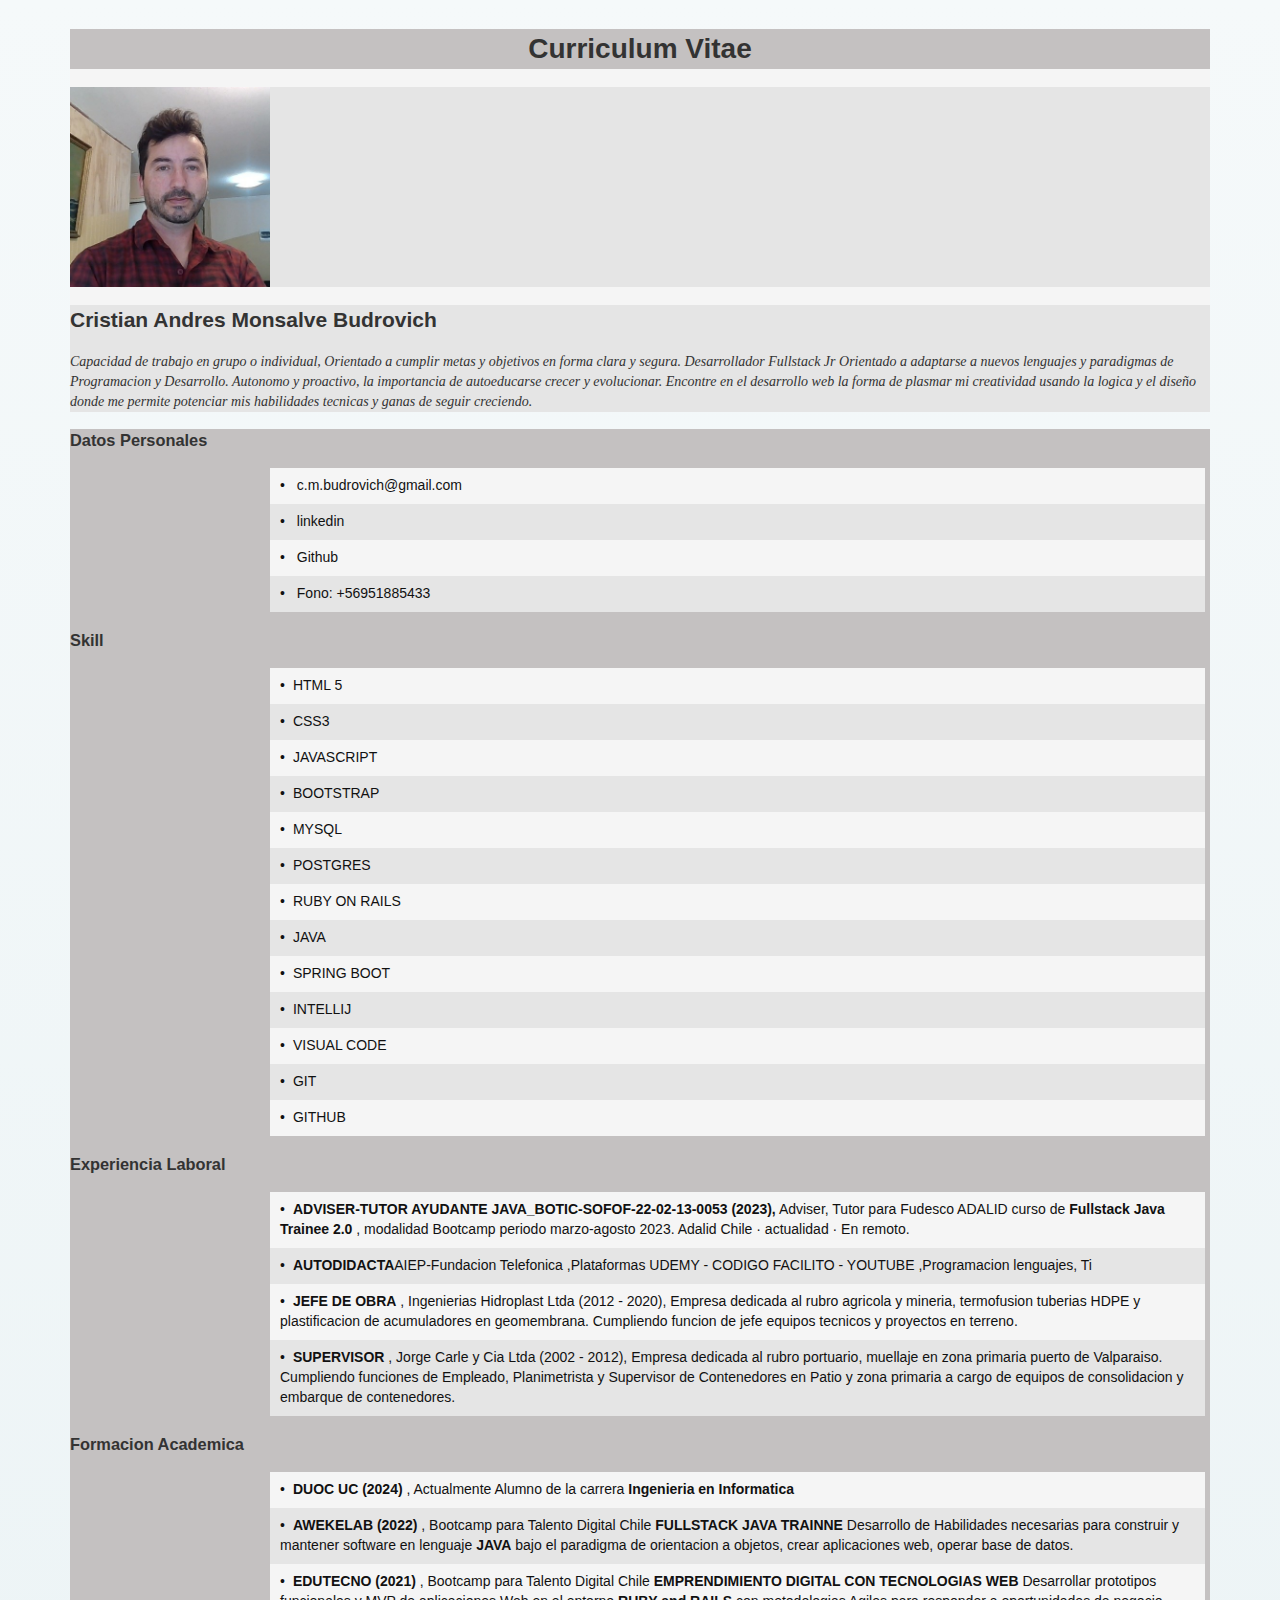
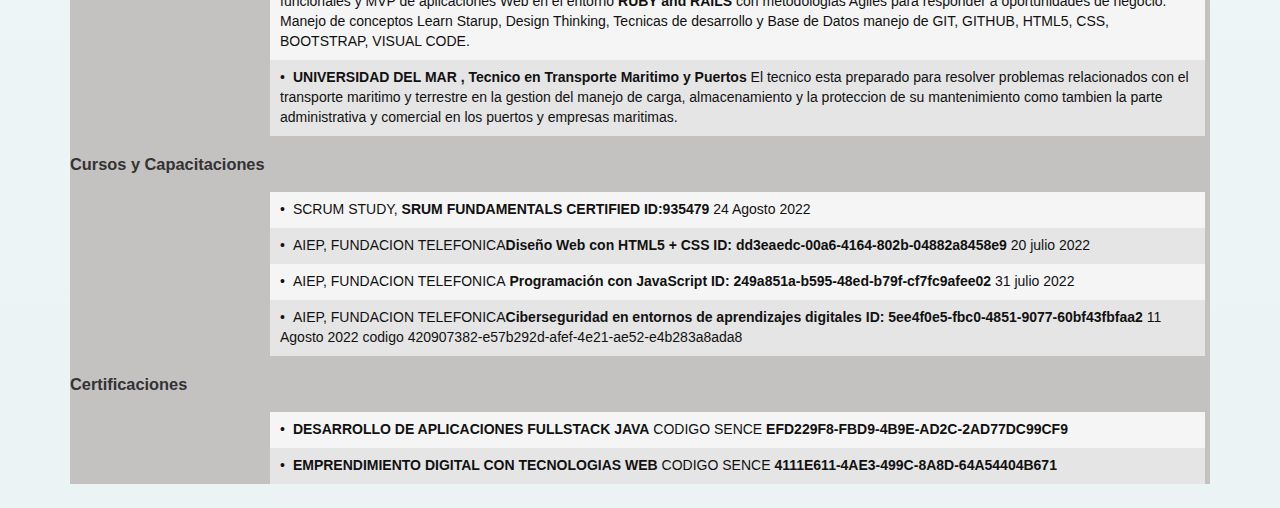
<file: curriculum.html>
<!DOCTYPE html>
<html lang="es">
    <head>
        <meta charset="UTF-8">
        <link rel="shortcut icon" type="image/png" href="./assets/img/curriculum/favicon.png">
        <meta http-equiv="X-UA-Compatible" content="IE=edge">
        <meta name="viewport" content="width=device-width, initial-scale=1.0">
        <meta name="author" content="Curriculum">
        <meta name="description" content="Curriculum de Cristian Monsalve">
        <meta name="keywords" content="curriculum, trabajo">
        <title>Curriculum Vitae</title>
        <link rel="stylesheet" href="assets/css/curriculum.css">
        <!--Bootstrap-->
        <link href="https://cdn.jsdelivr.net/npm/bootstrap@5.0.2/dist/css/bootstrap.min.css" rel="stylesheet" integrity="sha384-EVSTQN3/azprG1Anm3QDgpJLIm9Nao0Yz1ztcQTwFspd3yD65VohhpuuCOmLASjC"crossorigin="anonymous">
        <link rel="stylesheet" href="assets/css/style.css">
        <script src="https://code.jquery.com/jquery-3.6.0.js" integrity="sha256-H+K7U5CnXl1h5ywQfKtSj8PCmoN9aaq30gDh27Xc0jk=" crossorigin="anonymous"></script>
        <link rel="stylesheet" href="https://pro.fontawesome.com/releases/v5.10.0/css/all.css" integrity="sha384-AYmEC3Yw5cVb3ZcuHtOA93w35dYTsvhLPVnYs9eStHfGJvOvKxVfELGroGkvsg+p" crossorigin="anonymous"/>
    </head>

    <body div class="container">
        <header>
            <div class="grid-container">  
                <h1>Curriculum Vitae</h1>  
                <div class="item1"></div>
                    <div class="cris">
                        <div class="foto">
                            <img src="./assets/img/curriculum/cristian.jpg" alt="Cristian Monsalve">
                        </div>    
                    </div>
                </div>
                    
                <div class="item1"></div>
                    <div class="sub">
                        <h2>Cristian Andres Monsalve Budrovich</h2>
                        
                        <p class="parrafo">Capacidad de trabajo en grupo o individual, Orientado a cumplir metas y objetivos en forma
                            clara y segura. 
                            Desarrollador Fullstack Jr Orientado a adaptarse a nuevos lenguajes y paradigmas de Programacion y Desarrollo.
                            Autonomo y proactivo, la importancia de autoeducarse crecer y evolucionar.
                            Encontre en el desarrollo web la forma de plasmar mi creatividad usando la logica y el diseño donde me permite potenciar
                            mis habilidades tecnicas y ganas de seguir creciendo.
                            
                        </p>
                    </div> 
                </div>               
            </div>   
        </header>
        
        <section class="cuerpo">
            <div>
                <div>
                    <h3>Datos Personales</h3>
                    <ul>
                        <li><a href="mailto:c.m.budrovich@gmail.com"><i class="fa fa-at"></i></a> c.m.budrovich@gmail.com</li>
                        <li><a href="https://www.linkedin.com/in/cristian-monsalve-budrovich-92a806130"><i class="fab fa-linkedin"></i></a> linkedin</li>
                        <li><a href="https://github.com/cristianmonsalve14"><i class="fab fa-github-square"></i></a> Github</li>
                        <li><a href="tel:+56951885433"><i class="fas fa-mobile-alt"></i></a> Fono: +56951885433</li>
                    </ul>
                </div>

                <div>
                    <h3>Skill</h3>
                    <ul>
                        <li>HTML 5</li>
                        <li>CSS3</li>
                        <li>JAVASCRIPT</li>
                        <li>BOOTSTRAP</li>
                        <li>MYSQL</li>
                        <li>POSTGRES</li>
                        <li>RUBY ON RAILS</li>
                        <li>JAVA</li>
                        <li>SPRING BOOT</li>
                        <li>INTELLIJ</li>
                        <li>VISUAL CODE</li>
                        <li>GIT</li>
                        <li>GITHUB</li>
                    </ul>
                </div>
            </div>
            <div>
                <h3>Experiencia Laboral</h3>
                <ul>
                    <li><strong>ADVISER-TUTOR AYUDANTE JAVA_BOTIC-SOFOF-22-02-13-0053 (2023),</strong>
                        Adviser, Tutor para Fudesco ADALID curso de <strong>Fullstack 
                        Java Trainee 2.0</strong> , modalidad Bootcamp periodo marzo-agosto 2023. 
                        Adalid Chile · actualidad · En remoto.
                    </li>
                    <li><strong>AUTODIDACTA</strong>AIEP-Fundacion Telefonica ,Plataformas UDEMY - CODIGO FACILITO - YOUTUBE ,Programacion lenguajes, Ti 
                    </li>
                    <li><strong>JEFE DE OBRA</strong> , Ingenierias Hidroplast Ltda (2012 - 2020), Empresa dedicada al rubro 
                        agricola y mineria,  termofusion tuberias HDPE y plastificacion de acumuladores 
                        en geomembrana. Cumpliendo funcion de jefe equipos tecnicos y proyectos en terreno.
                    </li>
                    <li><strong>SUPERVISOR</strong> , Jorge Carle y Cia Ltda (2002 - 2012), Empresa dedicada al rubro 
                        portuario, muellaje en zona primaria puerto de Valparaiso. Cumpliendo funciones
                        de Empleado, Planimetrista y Supervisor de Contenedores en Patio y zona primaria
                        a cargo de equipos de consolidacion y embarque de contenedores.
                    </li>
                </ul>
            </div>
        
            <div>
            <h3>Formacion Academica</h3>
                <ul>
                    <li><strong>DUOC UC (2024)</strong> , Actualmente Alumno de la carrera  <strong>Ingenieria en Informatica</strong>  
                    </li>

                    <li><strong>AWEKELAB (2022)</strong> , Bootcamp para Talento Digital Chile  <strong>FULLSTACK JAVA TRAINNE</strong> 
                        Desarrollo de Habilidades necesarias para construir y mantener software en lenguaje <strong>JAVA</strong> 
                        bajo el paradigma de orientacion a objetos, crear aplicaciones web, operar base de datos.
                        
                    </li>

                    <li><strong>EDUTECNO (2021)</strong> , Bootcamp para Talento Digital Chile <strong>EMPRENDIMIENTO DIGITAL CON TECNOLOGIAS WEB</strong> 
                        Desarrollar prototipos funcionales y MVP de aplicaciones Web en el entorno <strong>RUBY and RAILS</strong> 
                        con metodologias Agiles para responder  a oportunidades de negocio.
                        Manejo de conceptos Learn Starup, Design Thinking, Tecnicas de desarrollo y Base de Datos
                        manejo de GIT, GITHUB, HTML5, CSS, BOOTSTRAP, VISUAL CODE.
                    </li>
                
                    <li><strong>UNIVERSIDAD DEL MAR , Tecnico en Transporte Maritimo y Puertos </strong> El tecnico esta preparado
                        para resolver problemas relacionados con el transporte maritimo y terrestre en la gestion 
                        del manejo de carga, almacenamiento y la proteccion de su mantenimiento como tambien la 
                        parte administrativa y comercial en los puertos y empresas maritimas.
                    </li>
        
                </ul>
            </div>
        
            <div>
            <h3>Cursos y Capacitaciones</h3>
                <ul>
                    <li>SCRUM STUDY, <strong>SRUM FUNDAMENTALS CERTIFIED ID:935479</strong> 24 Agosto 2022</li>

                    <li>AIEP, FUNDACION TELEFONICA<strong>Diseño Web con HTML5 + CSS  ID: dd3eaedc-00a6-4164-802b-04882a8458e9</strong> 20  julio 2022
                    
                    </li>

                    <li>AIEP, FUNDACION TELEFONICA<strong> Programación con JavaScript ID: 249a851a-b595-48ed-b79f-cf7fc9afee02</strong> 31  julio 2022
                    
                    </li>

                    <li>AIEP, FUNDACION TELEFONICA<strong>Ciberseguridad en entornos de aprendizajes digitales ID: 5ee4f0e5-fbc0-4851-9077-60bf43fbfaa2</strong> 11 Agosto 2022
                        codigo 420907382-e57b292d-afef-4e21-ae52-e4b283a8ada8
                    </li>

                </ul>
            </div>

            <div>
                <h3>Certificaciones</h3>
                <ul>
                    <li><strong>DESARROLLO DE APLICACIONES FULLSTACK JAVA</strong> CODIGO SENCE <strong>EFD229F8-FBD9-4B9E-AD2C-2AD77DC99CF9</strong></li>
                    <li><strong>EMPRENDIMIENTO DIGITAL CON TECNOLOGIAS WEB</strong> CODIGO SENCE <strong>4111E611-4AE3-499C-8A8D-64A54404B671</strong></li>
                </ul>
            </div>
        </section>
        
        
        <footer>
            <a href="https://github.com/cristianmonsalve14"><i class="fab fa-github-square fa-4x" style="color: black;"></i></a>
            <a href="https://api.whatsapp.com/send?phone=+56951885433"><i class="fab fa-whatsapp-square fa-4x" style="color: black;"></i></a>
            <a href="https://www.linkedin.com/in/cristian-monsalve-budrovich-92a806130"><i class="fab fa-linkedin fa-4x" style="color: black;"></i></a>
            <a href="mailto:c.m.budrovich@gmail.com"><i class="fa fa-at fa-3x" style="color: black;"></i></a>
        </footer>
        <!--Script JS-->
        <script src="https://cdnjs.cloudflare.com/ajax/libs/popper.js/2.9.2/umd/popper.min.js" integrity="sha512-2rNj2KJ+D8s1ceNasTIex6z4HWyOnEYLVC3FigGOmyQCZc2eBXKgOxQmo3oKLHyfcj53uz4QMsRCWNbLd32Q1g==" crossorigin="anonymous" referrerpolicy="no-referrer"></script>
    </body>
</html>
</file>
<file: assets/css/curriculum.css>
h1 {
    text-align: center;
    background-color: rgb(196, 193, 193);
}

.sub {
    background-color: #e5e5e5;
    
    margin-bottom: 10px;
}

.cris {
    text-align: center;
    background-color: #e5e5e5;
}

p {
    font-family: 'Times New Roman', Times, serif;
}

.parrafo {
    font-family: cursive;
    font-size: 1em;
    font-style: oblique;
}

body {
    margin: 10px;
    padding: 10px;
   
}
img {
    max-width: 100%;
    max-height: 100%;
}

.foto {   
    height: 200px;
    width: 200px;   
}

header {
    background-color: #f5f5f5;
    margin-top: 10px;
    margin-bottom: 10px;
    margin-block-end: 5px;
}

.cuerpo {
    background-color: rgb(196, 193, 193);  
}

footer {
    text-align: center;
    margin: 0%;
    background-color: rgb(196, 193, 193);
}

ul {
    list-style: none; /* Quitamos los marcadores */
    padding: 0; /* Quitamos el padding por defecto de la lista */
    margin-left: 200px; /* Separamos la lista de la izquierda */
    margin-right: 5px;
    }
    
    li::before { /* Añadimos contenido antes de cada elemento de la lista */
    content: "\2022"; /* Insertamos el marcador */
    padding-right: 8px; /* Establecemos el espacio entre las viñetas y el list item */
   
    }

    ul {
        list-style: none;
        }
        ul li {
        padding: 8px 10px;
        color: #111;
        }		
        ul li:nth-child(odd) { /* filas pares */
        background-color: #f5f5f5;
        }
        ul li:nth-child(even) { /* filas impares */
        background-color: #e5e5e5;
        }
</file>
<file: assets/css/style.css>
/*!
 * Bootstrap v3.3.7 (http://getbootstrap.com)
 * Copyright 2011-2016 Twitter, Inc.
 * Licensed under MIT (https://github.com/twbs/bootstrap/blob/master/LICENSE)
 */
/*! normalize.css v3.0.3 | MIT License | github.com/necolas/normalize.css */
;
html {
  font-family: sans-serif;
  -ms-text-size-adjust: 100%;
  -webkit-text-size-adjust: 100%; }

body {
  margin: 0; }



/*! Source: https://github.com/h5bp/html5-boilerplate/blob/master/src/css/main.css */
@media print {
  *,
  *:before,
  *:after {
    background: transparent !important;
    color: #000 !important;
    box-shadow: none !important;
    text-shadow: none !important; }
  a,
  a:visited {
    text-decoration: underline; }
  a[href]:after {
    content: " (" attr(href) ")"; }
  abbr[title]:after {
    content: " (" attr(title) ")"; }
  a[href^="#"]:after,
  a[href^="javascript:"]:after {
    content: ""; }
  pre,
  blockquote {
    border: 1px solid #999;
    page-break-inside: avoid; }
  thead {
    display: table-header-group; }
  tr,
  img {
    page-break-inside: avoid; }
  img {
    max-width: 100% !important; }
  p,
  h2,
  h3 {
    orphans: 3;
    widows: 3; }
  h2,
  h3 {
    page-break-after: avoid; }
  .navbar {
    display: none; }
  .btn > .caret,
  .dropup > .btn > .caret {
    border-top-color: #000 !important; }
  .label {
    border: 1px solid #000; }
  .table {
    border-collapse: collapse !important; }
    .table td,
    .table th {
      background-color: #fff !important; }
  .table-bordered th,
  .table-bordered td {
    border: 1px solid #ddd !important; } }

@font-face {
  font-family: 'Glyphicons Halflings';
  src: url("../fonts/bootstrap/glyphicons-halflings-regular.eot");
  src: url("../fonts/bootstrap/glyphicons-halflings-regular.eot?#iefix") format("embedded-opentype"), url("../fonts/bootstrap/glyphicons-halflings-regular.woff2") format("woff2"), url("../fonts/bootstrap/glyphicons-halflings-regular.woff") format("woff"), url("../fonts/bootstrap/glyphicons-halflings-regular.ttf") format("truetype"), url("../fonts/bootstrap/glyphicons-halflings-regular.svg#glyphicons_halflingsregular") format("svg"); }


* {
  -webkit-box-sizing: border-box;
  -moz-box-sizing: border-box;
  box-sizing: border-box; }

*:before,
*:after {
  -webkit-box-sizing: border-box;
  -moz-box-sizing: border-box;
  box-sizing: border-box; }

html {
  font-size: 10px;
  -webkit-tap-highlight-color: rgba(0, 0, 0, 0); }

body {
  font-family: "Helvetica Neue", Helvetica, Arial, sans-serif;
  font-size: 14px;
  line-height: 1.42857;
  color: #333333;
  background-color: #fff; }

input,
button,
select,
textarea {
  font-family: inherit;
  font-size: inherit;
  line-height: inherit; }

a {
  color: #337ab7;
  text-decoration: none; }
  a:hover, a:focus {
    color: #23527c;
    text-decoration: underline; }
  a:focus {
    outline: 5px auto -webkit-focus-ring-color;
    outline-offset: -2px; }

figure {
  margin: 0; }

img {
  vertical-align: middle; }

.img-responsive {
  display: block;
  max-width: 100%;
  height: auto; }

.img-rounded {
  border-radius: 6px; }

.img-thumbnail {
  padding: 4px;
  line-height: 1.42857;
  background-color: #fff;
  border: 1px solid #ddd;
  border-radius: 4px;
  -webkit-transition: all 0.2s ease-in-out;
  -o-transition: all 0.2s ease-in-out;
  transition: all 0.2s ease-in-out;
  display: inline-block;
  max-width: 100%;
  height: auto; }

.img-circle {
  border-radius: 50%; }

hr {
  margin-top: 20px;
  margin-bottom: 20px;
  border: 0;
  border-top: 1px solid #eeeeee; }

.container {
  margin-right: auto;
  margin-left: auto;
  padding-left: 15px;
  padding-right: 15px; }
  .container:before, .container:after {
    content: " ";
    display: table; }
  .container:after {
    clear: both; }
  @media (min-width: 768px) {
    .container {
      width: 750px; } }
  @media (min-width: 992px) {
    .container {
      width: 970px; } }
  @media (min-width: 1200px) {
    .container {
      width: 1170px; } }

@media (max-width: 767px) {
  .visible-xs {
    display: block !important; }
  table.visible-xs {
    display: table !important; }
  tr.visible-xs {
    display: table-row !important; }
  th.visible-xs,
  td.visible-xs {
    display: table-cell !important; } }

@media (max-width: 767px) {
  .visible-xs-block {
    display: block !important; } }

@media (max-width: 767px) {
  .visible-xs-inline {
    display: inline !important; } }

@media (max-width: 767px) {
  .visible-xs-inline-block {
    display: inline-block !important; } }

@media (min-width: 768px) and (max-width: 991px) {
  .visible-sm {
    display: block !important; }
  table.visible-sm {
    display: table !important; }
  tr.visible-sm {
    display: table-row !important; }
  th.visible-sm,
  td.visible-sm {
    display: table-cell !important; } }

@media (min-width: 768px) and (max-width: 991px) {
  .visible-sm-block {
    display: block !important; } }

@media (min-width: 768px) and (max-width: 991px) {
  .visible-sm-inline {
    display: inline !important; } }

@media (min-width: 768px) and (max-width: 991px) {
  .visible-sm-inline-block {
    display: inline-block !important; } }

@media (min-width: 992px) and (max-width: 1199px) {
  .visible-md {
    display: block !important; }
  table.visible-md {
    display: table !important; }
  tr.visible-md {
    display: table-row !important; }
  th.visible-md,
  td.visible-md {
    display: table-cell !important; } }

@media (min-width: 992px) and (max-width: 1199px) {
  .visible-md-block {
    display: block !important; } }

@media (min-width: 992px) and (max-width: 1199px) {
  .visible-md-inline {
    display: inline !important; } }

@media (min-width: 992px) and (max-width: 1199px) {
  .visible-md-inline-block {
    display: inline-block !important; } }

@media (min-width: 1200px) {
  .visible-lg {
    display: block !important; }
  table.visible-lg {
    display: table !important; }
  tr.visible-lg {
    display: table-row !important; }
  th.visible-lg,
  td.visible-lg {
    display: table-cell !important; } }

@media (min-width: 1200px) {
  .visible-lg-block {
    display: block !important; } }

@media (min-width: 1200px) {
  .visible-lg-inline {
    display: inline !important; } }

@media (min-width: 1200px) {
  .visible-lg-inline-block {
    display: inline-block !important; } }

@media (max-width: 767px) {
  .hidden-xs {
    display: none !important; } }

@media (min-width: 768px) and (max-width: 991px) {
  .hidden-sm {
    display: none !important; } }

@media (min-width: 992px) and (max-width: 1199px) {
  .hidden-md {
    display: none !important; } }

@media (min-width: 1200px) {
  .hidden-lg {
    display: none !important; } }

.visible-print {
  display: none !important; }

@media print {
  .visible-print {
    display: block !important; }
  table.visible-print {
    display: table !important; }
  tr.visible-print {
    display: table-row !important; }
  th.visible-print,
  td.visible-print {
    display: table-cell !important; } }

.visible-print-block {
  display: none !important; }
  @media print {
    .visible-print-block {
      display: block !important; } }

.visible-print-inline {
  display: none !important; }
  @media print {
    .visible-print-inline {
      display: inline !important; } }

.visible-print-inline-block {
  display: none !important; }
  @media print {
    .visible-print-inline-block {
      display: inline-block !important; } }

@media print {
  .hidden-print {
    display: none !important; } }


  /*modal*/
  .modal-open {
    overflow: hidden; }
  
  .modal {
    display: none;
    overflow: hidden;
    position: fixed;
    top: 0;
    right: 0;
    bottom: 0;
    left: 0;
    z-index: 1050;
    -webkit-overflow-scrolling: touch;
    outline: 0; }
    .modal.fade .modal-dialog {
      -webkit-transform: translate(0, -25%);
      -ms-transform: translate(0, -25%);
      -o-transform: translate(0, -25%);
      transform: translate(0, -25%);
      -webkit-transition: -webkit-transform 0.3s ease-out;
      -moz-transition: -moz-transform 0.3s ease-out;
      -o-transition: -o-transform 0.3s ease-out;
      transition: transform 0.3s ease-out; }
    .modal.in .modal-dialog {
      -webkit-transform: translate(0, 0);
      -ms-transform: translate(0, 0);
      -o-transform: translate(0, 0);
      transform: translate(0, 0); }
  
  .modal-open .modal {
    overflow-x: hidden;
    overflow-y: auto; }
  
  .modal-dialog {
    position: relative;
    width: auto;
    margin: 10px; }
  
  .modal-content {
    position: relative;
    background-color: #fff;
    border: 1px solid #999;
    border: 1px solid rgba(0, 0, 0, 0.2);
    border-radius: 6px;
    -webkit-box-shadow: 0 3px 9px rgba(0, 0, 0, 0.5);
    box-shadow: 0 3px 9px rgba(0, 0, 0, 0.5);
    background-clip: padding-box;
    outline: 0; }
  
  .modal-backdrop {
    position: fixed;
    top: 0;
    right: 0;
    bottom: 0;
    left: 0;
    z-index: 1040;
    background-color: #000; }
    .modal-backdrop.fade {
      opacity: 0;
      filter: alpha(opacity=0); }
    .modal-backdrop.in {
      opacity: 0.5;
      filter: alpha(opacity=50); }
  
  .modal-header {
    padding: 15px;
    border-bottom: 1px solid #e5e5e5; }
    .modal-header:before, .modal-header:after {
      content: " ";
      display: table; }
    .modal-header:after {
      clear: both; }
  
  .modal-header .close {
    margin-top: -2px; }
  
  .modal-title {
    margin: 0;
    line-height: 1.42857; }
  
  .modal-body {
    position: relative;
    padding: 15px; }
  
  .modal-footer {
    padding: 15px;
    text-align: right;
    border-top: 1px solid #e5e5e5; }
    .modal-footer:before, .modal-footer:after {
      content: " ";
      display: table; }
    .modal-footer:after {
      clear: both; }
    .modal-footer .btn + .btn {
      margin-left: 5px;
      margin-bottom: 0; }
    .modal-footer .btn-group .btn + .btn {
      margin-left: -1px; }
    .modal-footer .btn-block + .btn-block {
      margin-left: 0; }
  
  .modal-scrollbar-measure {
    position: absolute;
    top: -9999px;
    width: 50px;
    height: 50px;
    overflow: scroll; }
  
  @media (min-width: 768px) {
    .modal-dialog {
      width: 600px;
      margin: 30px auto; }
    .modal-content {
      -webkit-box-shadow: 0 5px 15px rgba(0, 0, 0, 0.5);
      box-shadow: 0 5px 15px rgba(0, 0, 0, 0.5); }
    .modal-sm {
      width: 300px; } }
  
  @media (min-width: 992px) {
    .modal-lg {
      width: 900px; } }
  
/*----------  STYLES  ----------*/
#contact button {
  background-color: #fe9141;
  color: #f5f9fa;
  border: 1px solid #fe8228;
  margin: 3rem; }
  #contact button:hover {
    background-color: #fe8228;
    border: 1px solid #fe740e;
    color: #f5f9fa; }

.btn-close {
  width: 30px; }

.btn-device {
  width: 40px;
  height: 50px;
  background-color: #f5f9fa;
  border-radius: 50%;
  padding: 0;
  margin: 10px; }

#min-email {
  display: none;
  font-size: 1rem; }

@media (max-width: 460px) {
  h1,
  h2 {
    font-size: 2rem; }
  #experience .image-container, #certificado {
    height: auto; }
  h5 {
    display: none; }
  #scrollFade {
    font-size: 1.5rem; }
  .half-size,
  .min-footer {
    display: none; }
  .form-control,
  .form-control:focus {
    font-size: 1.5rem; }
  .btn-device {
    width: 40px; } }

@media (max-width: 270px) {
  #scrollFade {
    font-size: 0rem; }
  h1,
  h2 {
    font-size: 1.5rem; }
  form {
    display: none; }
  #min-email {
    display: block; } }

    /*----------  SVG INTRO WITH HEADER LOGO ----------*/
#svg-intro {
  width: 300px;
  max-width: 40%;
  overflow: visible; }

/*----------  INITIALIZE ANIMATION  ----------*/
#svg-intro,
#svg-intro-circle,
#svg-intro-computer,
#svg-intro-shadow,
#svg-intro-screen,
#svg-intro-code,
#bg-video {
  opacity: 0; }

#svg-intro-icon1,
#svg-intro-icon2,
#svg-intro-icon3,
#svg-intro-icon4,
#svg-intro-icon5,
#svg-intro-icon6 {
  opacity: 0.1; }

.navbar-custom {
  box-shadow: 0px 0px 10px 1px #4b4c4d; }
  .navbar-custom .navbar-brand {
    transition: all ease .3s;
    color: #323333; }
    .navbar-custom .navbar-brand:hover, .navbar-custom .navbar-brand:focus {
      color: #f5f9fa; }
  .navbar-custom .navbar-nav > li > a {
    color: #f5f9fa;
    transition: color .3s ease, background-color .3s ease; }
    .navbar-custom .navbar-nav > li > a:hover, .navbar-custom .navbar-nav > li > a:focus {
      color: #323333;
      background-color: #f5f9fa; }
  .navbar-custom .navbar-nav > .active > a, .navbar-custom .navbar-nav > .active > a:hover, .navbar-custom .navbar-nav > .active > a:focus {
    background-color: #27b3ce; }
  .navbar-custom .navbar-toggle {
    border-radius: 2rem;
    border-color: transparent; }
    .navbar-custom .navbar-toggle:hover {
      background-color: #323333; }
    .navbar-custom .navbar-toggle .icon-bar {
      background-color: #f5f9fa; }
  .navbar-custom .navbar-collapse,
  .navbar-custom .navbar-form {
    border-color: #36bed9; }

html,
body {
  position: relative;
  background: linear-gradient(#f5f9fa, #ebf3f5); }

#footer {
  background: linear-gradient(#323333, #2a2b2b); }

#name {
  height: 5rem; }

.even,
#navbar {
  background: linear-gradient(#36bed9, #29bad7); }

#footer {
  padding: 3rem 0; }

.section {
  padding-top: 7rem;
  padding-bottom: 7rem; }

.image-container {
  padding: 1rem; }

#navbar img {
  height: 100%; }

#skillset img,
#experience img, #certifucado {
  width: 10rem;
  max-width: 100%;
  transition: all ease .5s;
  border-radius: 2rem; }

#experience .image-container, #certificado {
  height: 20rem; }
  #experience .image-container img, #certificado {
    width: 15rem;
    background-color: #36bed9;
    padding: 0.5rem; }
    #experience .image-container img:hover, #certificado {
      border-radius: 0rem; }

#skillset img:hover {
  cursor: context-menu; }

#portfolio a:hover {
  cursor: zoom-in; }

#experience img:hover {
  cursor: pointer; }

#certificado img:hover {
  cursor: pointer; }

#certificado {
  width: 100%;
  height: 100%;
}

.img-responsive {
  display: inline; }

#social-media img {
  border-radius: 10rem;
  background-color: #f5f9fa;
  transition: all ease .3s; }

#facebook:hover {
  background-color: #3b5998; }

#linkedin:hover {
  background-color: #0077b5; }

#github:hover {
  background-color: black; }

  /*modal*/
  .modal-open {
    overflow: hidden; }
  
  .modal {
    display: none;
    overflow: hidden;
    position: fixed;
    top: 0;
    right: 0;
    bottom: 0;
    left: 0;
    z-index: 1050;
    -webkit-overflow-scrolling: touch;
    outline: 0; }
    .modal.fade .modal-dialog {
      -webkit-transform: translate(0, -25%);
      -ms-transform: translate(0, -25%);
      -o-transform: translate(0, -25%);
      transform: translate(0, -25%);
      -webkit-transition: -webkit-transform 0.3s ease-out;
      -moz-transition: -moz-transform 0.3s ease-out;
      -o-transition: -o-transform 0.3s ease-out;
      transition: transform 0.3s ease-out; }
    .modal.in .modal-dialog {
      -webkit-transform: translate(0, 0);
      -ms-transform: translate(0, 0);
      -o-transform: translate(0, 0);
      transform: translate(0, 0); }
  
  .modal-open .modal {
    overflow-x: hidden;
    overflow-y: auto; }
  
  .modal-dialog {
    position: relative;
    width: auto;
    margin: 10px; }
  
  .modal-content {
    position: relative;
    background-color: #fff;
    border: 1px solid #999;
    border: 1px solid rgba(0, 0, 0, 0.2);
    border-radius: 6px;
    -webkit-box-shadow: 0 3px 9px rgba(0, 0, 0, 0.5);
    box-shadow: 0 3px 9px rgba(0, 0, 0, 0.5);
    background-clip: padding-box;
    outline: 0; }
  
  .modal-backdrop {
    position: fixed;
    top: 0;
    right: 0;
    bottom: 0;
    left: 0;
    z-index: 1040;
    background-color: #000; }
    .modal-backdrop.fade {
      opacity: 0;
      filter: alpha(opacity=0); }
    .modal-backdrop.in {
      opacity: 0.5;
      filter: alpha(opacity=50); }
  
  .modal-header {
    padding: 15px;
    border-bottom: 1px solid #e5e5e5; }
    .modal-header:before, .modal-header:after {
      content: " ";
      display: table; }
    .modal-header:after {
      clear: both; }
  
  .modal-header .close {
    margin-top: -2px; }
  
  .modal-title {
    margin: 0;
    line-height: 1.42857; }
  
  .modal-body {
    position: relative;
    padding: 15px; }
  
  .modal-footer {
    padding: 15px;
    text-align: right;
    border-top: 1px solid #e5e5e5; }
    .modal-footer:before, .modal-footer:after {
      content: " ";
      display: table; }
    .modal-footer:after {
      clear: both; }
    .modal-footer .btn + .btn {
      margin-left: 5px;
      margin-bottom: 0; }
    .modal-footer .btn-group .btn + .btn {
      margin-left: -1px; }
    .modal-footer .btn-block + .btn-block {
      margin-left: 0; }
  
  .modal-scrollbar-measure {
    position: absolute;
    top: -9999px;
    width: 50px;
    height: 50px;
    overflow: scroll; }



 
/* formulario */

.form {
  background-color: #00b0c7;
  width: 90%;
  max-width: 400px;
  border-radius: 1em;
  padding: 3.5em 1.5em;
  margin: auto;
}

.form__container {
  width: 100%;
  display: grid;
  gap: 1em;
  grid-auto-columns: 100%;
}

.form__title {
  text-align: center;
  font-size: 1.9rem;
  margin-bottom: .4em;
}

.form__input {
  font-size: 1rem;
  padding: .8em 1em;
  outline: none;
  border: none;
  border: 1px solid #028045;
  border-radius: 0.2em;
}

.form__input--message {
  resize: none;
  padding: 1.8em 1em;
  margin-bottom: .5em;
}

.form__cta {
  background-color: #c5ffd6;
  color: #7190b9;
  border: none;
  font-weight: 300;
  padding: .7em 0;
  border-radius: .2em;
  cursor: pointer;
  font-weight: 400;
}

.formulario {
  display: grid;
}

.descargas {
  background-color: #028045;
  color: #ffffff;
  border: none;
  font-weight: 300;
  padding: .7em 0;
  border-radius: .2em;
  display: inline-block;
  
}

.btn {
  background-color: #7190b9;
  border: none;
  color: black;
  padding: 16px 32px;
  text-align: center;
  font-size: 16px;
  margin: 4px 2px;
  transition: 0.3s;
}

.btn:hover {
  background-color: #4facfe;
  color: #7190b9;
}

/** code by camb **/

 

.footer-distributed{
  background-color: #292c2f;
  box-shadow: 0 1px 1px 0 rgba(0, 0, 0, 0.12);
  box-sizing: border-box;
  width: 100%;
  text-align: left;
  font: bold 16px sans-serif;
  
  padding: 55px 50px;
  
 }
  
 .footer-distributed .footer-left,
 .footer-distributed .footer-center,
 .footer-distributed .footer-right{
  display: inline-block;
  vertical-align: top;
 }
  
 .footer-distributed .footer-left{
  width: 40%;
 }
  
 .footer-distributed h3{
  color:  #ffffff;
  font: normal 36px 'Cookie', cursive;
  margin: 0;
 }
  
 .footer-distributed h3 span{
  color:  #5383d3;
 }
  
  
 .footer-distributed .footer-links{
  color:  #ffffff;
  margin: 20px 0 12px;
  padding: 0;
 }
  
 .footer-distributed .footer-links a{
  display:inline-block;
  line-height: 1.8;
  text-decoration: none;
  color:  inherit;
 }
  
 .footer-distributed .footer-company-name{
  color:  #8f9296;
  font-size: 14px;
  font-weight: normal;
  margin: 0;
 }
  
  
 .footer-distributed .footer-center{
  width: 35%;
 }
  
 .footer-distributed .footer-center i{
  background-color:  #33383b;
  color: #ffffff;
  font-size: 25px;
  width: 38px;
  height: 38px;
  border-radius: 50%;
  text-align: center;
  line-height: 42px;
  margin: 10px 15px;
  vertical-align: middle;
 }
  
 .footer-distributed .footer-center i.fa-envelope{
  font-size: 17px;
  line-height: 38px;
 }
  
 .footer-distributed .footer-center p{
  display: inline-block;
  color: #ffffff;
  vertical-align: middle;
  margin:0;
 }
  
 .footer-distributed .footer-center p span{
  display:block;
  font-weight: normal;
  font-size:14px;
  line-height:2;
 }
  
 .footer-distributed .footer-center p a{
  color:  #5383d3;
  text-decoration: none;;
 }
  
 .footer-distributed .footer-right{
  width: 20%;
 }
  
 .footer-distributed .footer-company-about{
  line-height: 20px;
  color:  #92999f;
  font-size: 13px;
  font-weight: normal;
  margin: 0;
 }
  
 .footer-distributed .footer-company-about span{
  display: block;
  color:  #ffffff;
  font-size: 14px;
  font-weight: bold;
  margin-bottom: 20px;
 }
  
 .footer-distributed .footer-icons{
  margin-top: 25px;
 }
  
 .footer-distributed .footer-icons a{
  display: inline-block;
  width: 35px;
  height: 35px;
  cursor: pointer;
  background-color:  #33383b;
  border-radius: 2px;
  
  font-size: 20px;
  color: #ffffff;
  text-align: center;
  line-height: 35px;
  
  margin-right: 3px;
  margin-bottom: 5px;
 }
  
  
 @media (max-width: 880px) {
  
  .footer-distributed{
  font: bold 14px sans-serif;
  
  }
  
  .footer-distributed .footer-left,
  .footer-distributed .footer-center,
  .footer-distributed .footer-right{
  display: block;
  width: 100%;
  margin-bottom: 40px;
  text-align: center;
  }
  
  .footer-distributed .footer-center i{
  margin-left: 0;
  }
  .main {
  line-height: normal;
  font-size: auto;
  }
  
 }
</file>
